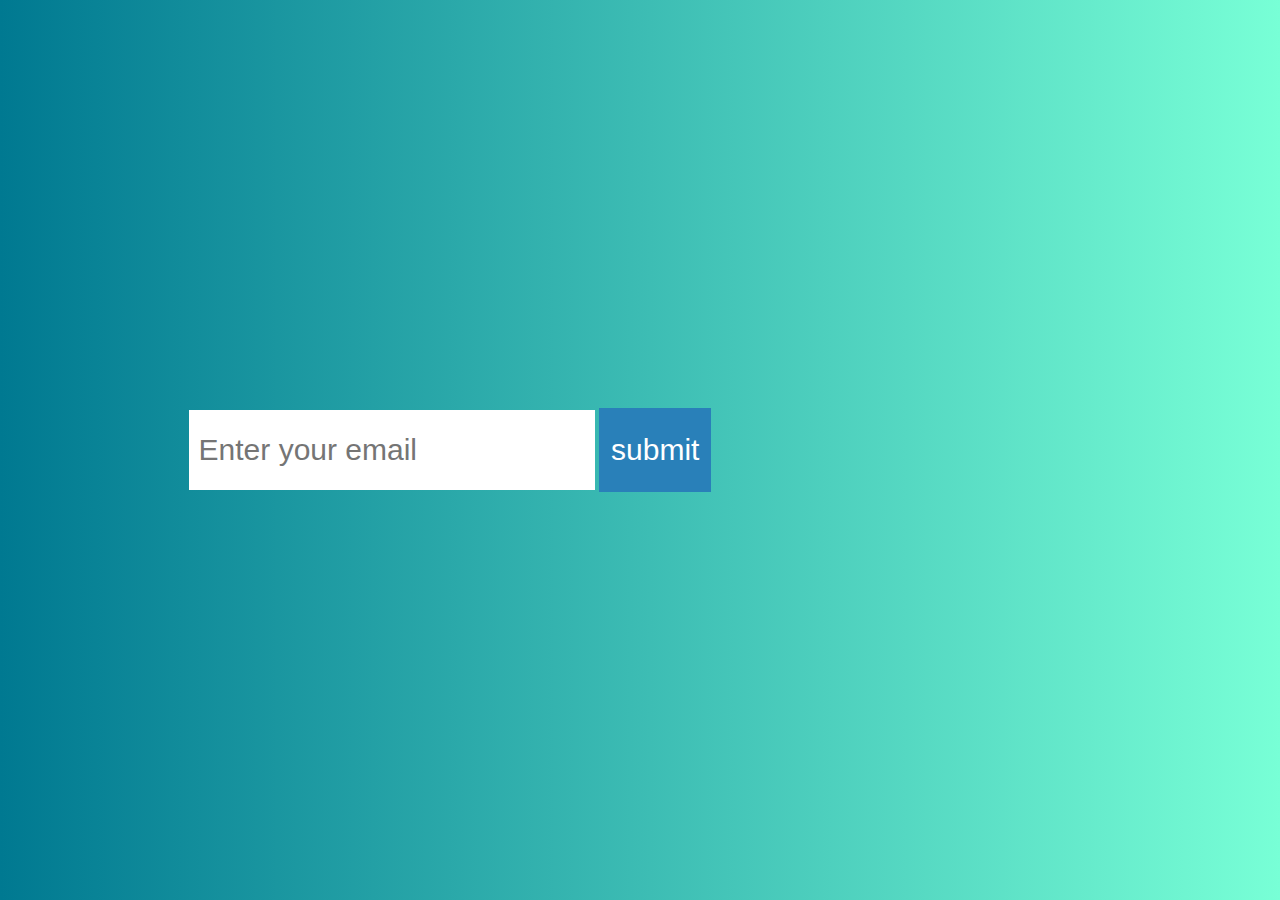
<file: 00/index.html>
<!DOCTYPE html>
<html>
  <head>
    <meta charset="utf-8">
    <link rel="stylesheet" href="style.css">
    <title></title>
  </head>
  <body>
    <div class="bg">
      <form class="form" action="">
        <input type="email" placeholder="Enter your email">
        <input type="submit" value="submit">
      </form>
    </div>
  </body>
</html>
</file>
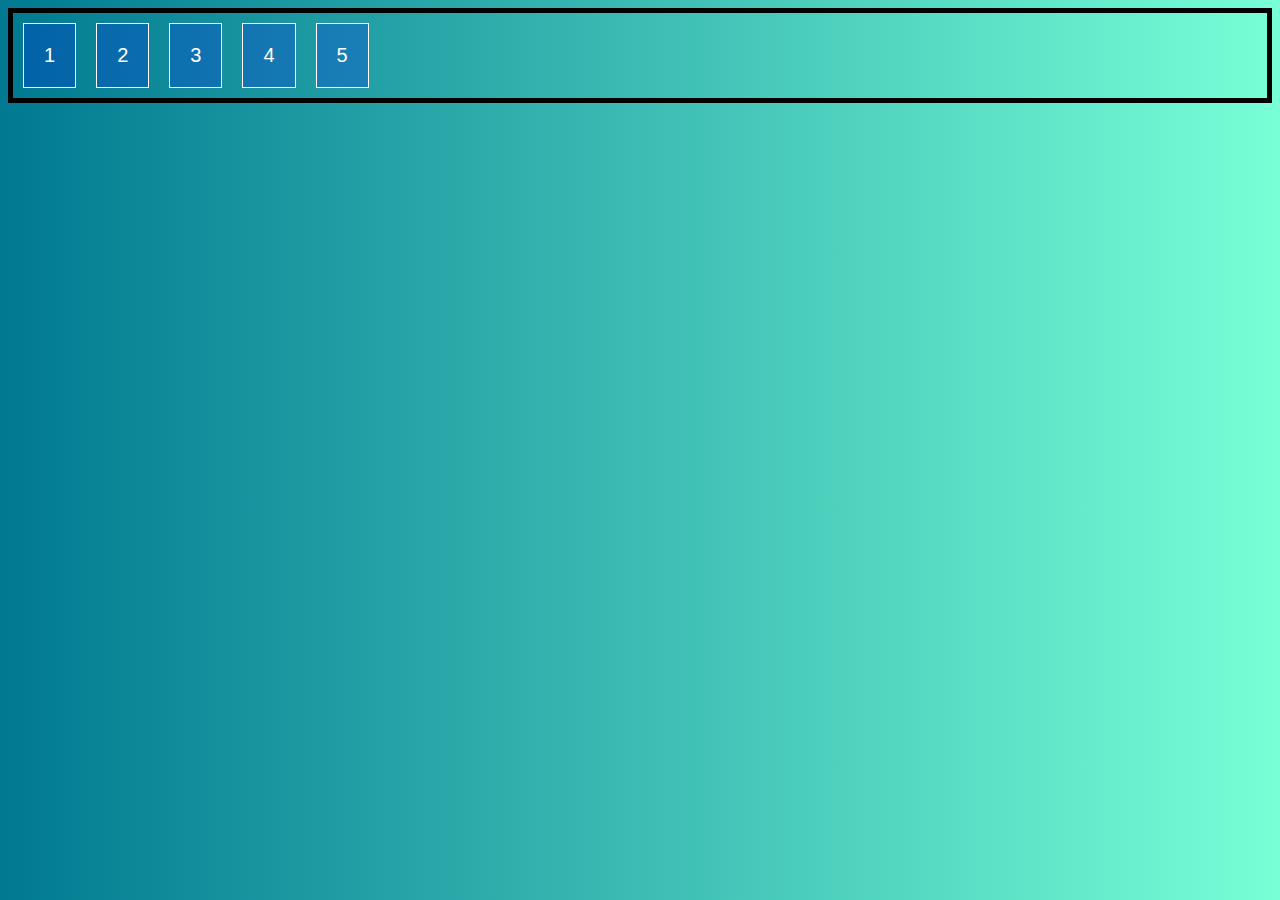
<file: 01/index.html>
<!DOCTYPE html>
<html>
  <head>
    <meta charset="utf-8">
    <link rel="stylesheet" href="default.css">
    <link rel="stylesheet" href="flex.css">
    <title>FlexBox</title>
  </head>
  <body>
    <div class="container">
      <div>1</div>
      <div>2</div>
      <div>3</div>
      <div>4</div>
      <div>5</div>
    </div>
  </body>
</html>
</file>
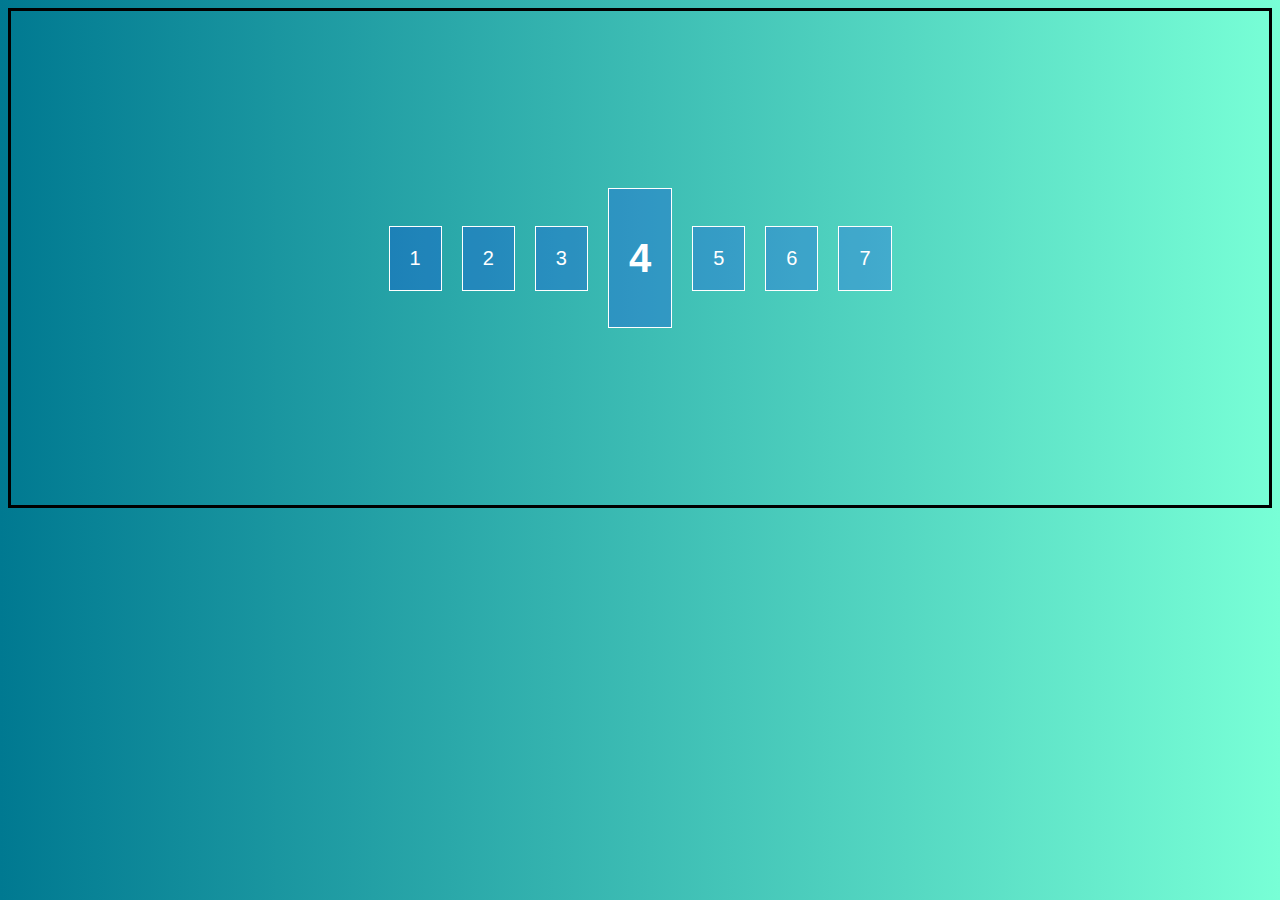
<file: 03/index.html>
<!DOCTYPE html>
<html>
  <head>
    <meta charset="utf-8">
    <link rel="stylesheet" href="default.css">
    <link rel="stylesheet" href="flex.css">
    <title>FlexBox</title>
  </head>
  <body>
    <div class="container">
      <div>1</div>
      <div>2</div>
      <div>3</div>
      <div><h1>4</h1></div>
      <div>5</div>
      <div>6</div>
      <div>7</div>
    </div>
  </body>
</html>
</file>
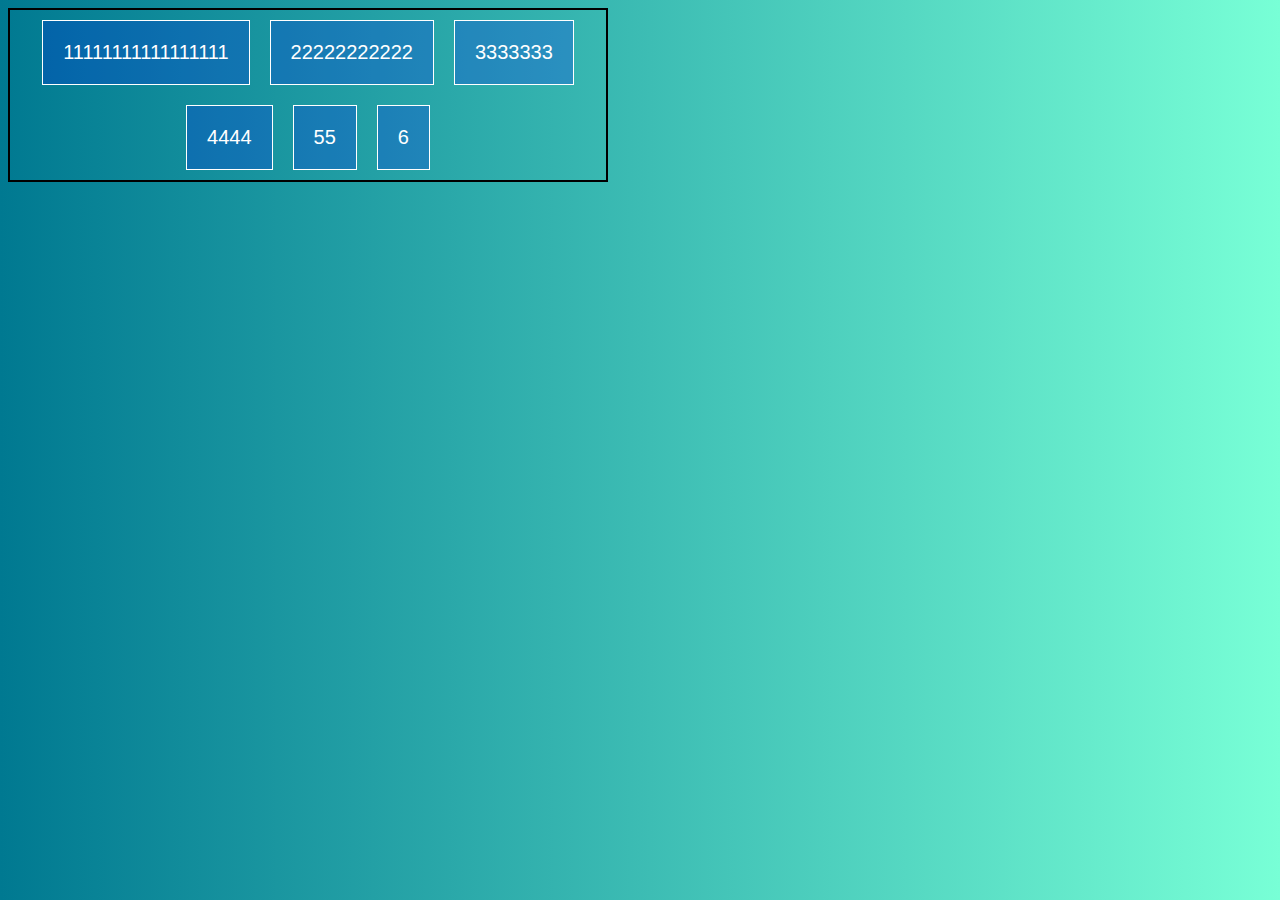
<file: 04/index.html>
<!DOCTYPE html>
<html>
  <head>
    <meta charset="utf-8">
    <link rel="stylesheet" href="default.css">
    <link rel="stylesheet" href="flex.css">
    <title>FlexBox</title>
  </head>
  <body>
    <div class="container">
      <div>11111111111111111</div>
      <div>22222222222</div>
      <div>3333333</div>
      <div>4444</div>
      <div>55</div>
      <div>6</div>
    </div>
  </body>
</html>
</file>
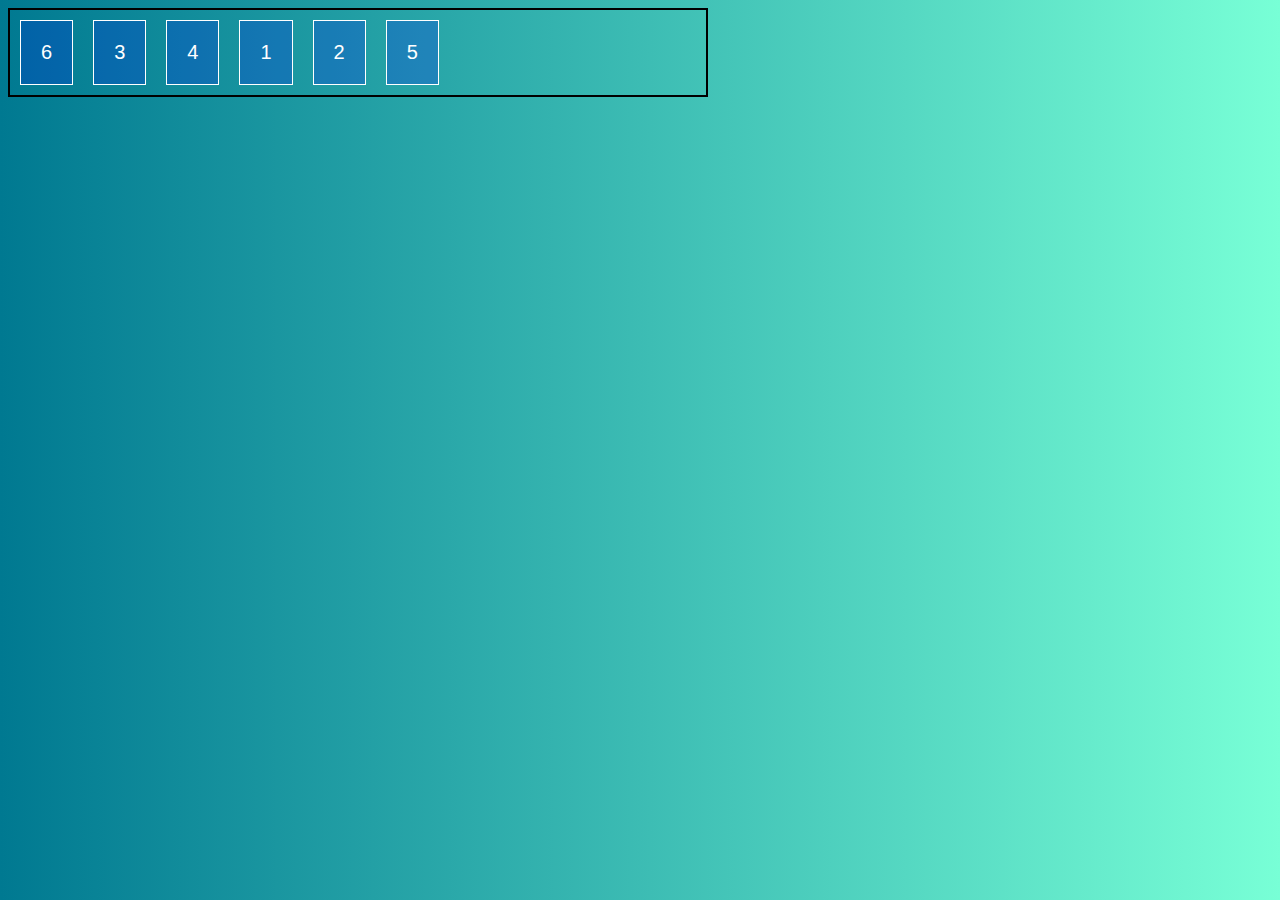
<file: 05/index.html>
<!DOCTYPE html>
<html>
  <head>
    <meta charset="utf-8">
    <link rel="stylesheet" href="default.css">
    <link rel="stylesheet" href="flex.css">
    <title>FlexBox</title>
  </head>
  <body>
    <div class="container">
      <div>1</div>
      <div>2</div>
      <div class="one">3</div>
      <div class="two">4</div>
      <div>5</div>
      <div>6</div>
    </div>
  </body>
</html>
</file>
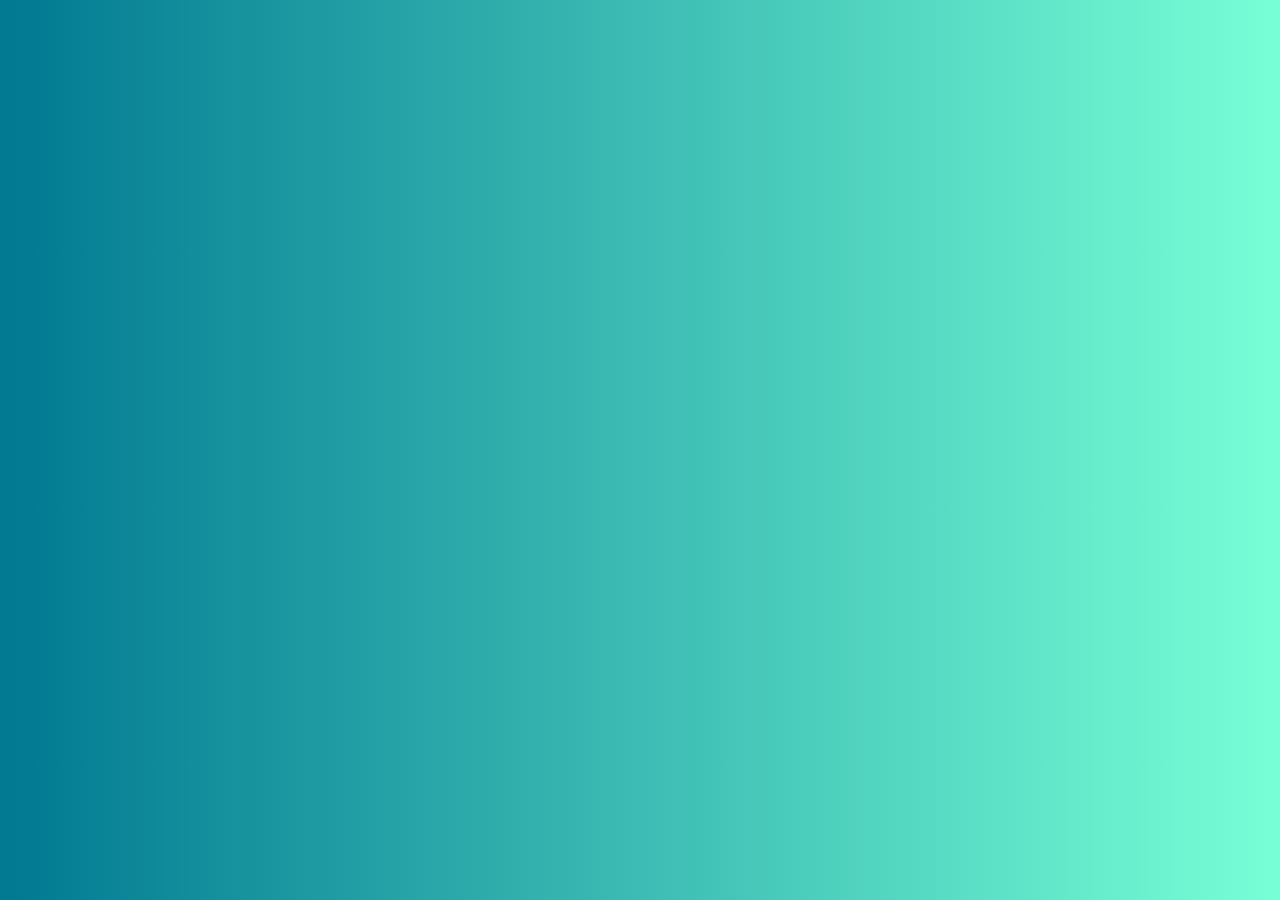
<file: default/index.html>
<!DOCTYPE html>
<html>
  <head>
    <meta charset="utf-8">
    <link rel="stylesheet" href="default.css">
    <link rel="stylesheet" href="flex.css">
    <title>FlexBox</title>
  </head>
  <body>
    <div class="container">
      
    </div>
  </body>
</html>
</file>
<file: 00/style.css>
body{
  font-family: sans-serif;
  margin: 0;
  background: linear-gradient(to right, #007991, #78ffd6);
}

.bg{
  height: 100vh;
  width: 100vh;
}

.form > * {
  border: 0;
  padding: 10px;
  background: #FFF;
  line-height: 60px;
  font-size: 30px;
}

.form input[type="submit"] {
  background: #2980b9;
  border: 2px solid #2980b9;
  color: white;
}

.bg{
  display: flex;
  justify-content: center;
  align-items: center;
}
</file>
<file: 01/default.css>
* {
  color: #fff;
  box-sizing: border-box;
  font-family: sans-serif;
}

html{
  background: linear-gradient(to right, #007991, #78ffd6);
  min-height: 100vh;
  font-size: 20px;
}

.container > div{
  color: #fff;
  background-color: rgba(0, 0, 255, 0.2);
  border: 1px solid #fff;
  padding: 20px;
  margin: 10px;
  text-align: center;
}

.container > div:hover{
  background-color: rgba(0, 255, 0, 0.2);
}
</file>
<file: 01/flex.css>
/* Flex properties */

.container{
  display: flex;
  border: 5px solid black;
  flex-direction: row;
  /*column, column-reverse, row, row-reverse*/
}
</file>
<file: 03/default.css>
* {
  color: #fff;
  box-sizing: border-box;
  font-family: sans-serif;
}

html{
  background: linear-gradient(to right, #007991, #78ffd6);
  min-height: 100vh;
  font-size: 20px;
}

.container > div{
  color: #fff;
  background-color: rgba(0, 0, 255, 0.2);
  border: 1px solid #fff;
  padding: 20px;
  margin: 10px;
  text-align: center;
}

.container > div:hover{
  background-color: rgba(0, 255, 0, 0.2);
}
</file>
<file: 03/flex.css>
/* Flex properties */

.container{
  display: flex;
  border: 3px solid black;
  height: 500px;
  justify-content: center;
  align-items: center;
  /* flex-start
  flex-end
  center
  stretch
  baseline */
}
</file>
<file: 04/default.css>
* {
  color: #fff;
  box-sizing: border-box;
  font-family: sans-serif;
}

html{
  background: linear-gradient(to right, #007991, #78ffd6);
  min-height: 100vh;
  font-size: 20px;
}

.container > div{
  color: #fff;
  background-color: rgba(0, 0, 255, 0.2);
  border: 1px solid #fff;
  padding: 20px;
  margin: 10px;
  text-align: center;
}

.container > div:hover{
  background-color: rgba(0, 255, 0, 0.2);
}
</file>
<file: 04/flex.css>
/* Flex properties */

.container{
  display: flex;
  border: 2px solid black;
  flex-wrap: wrap;
  width: 600px;
  justify-content: center;
  /*nowrap
  wrap
  wrap-reverse*/
}
</file>
<file: 05/default.css>
* {
  color: #fff;
  box-sizing: border-box;
  font-family: sans-serif;
}

html{
  background: linear-gradient(to right, #007991, #78ffd6);
  min-height: 100vh;
  font-size: 20px;
}

.container > div{
  color: #fff;
  background-color: rgba(0, 0, 255, 0.2);
  border: 1px solid #fff;
  padding: 20px;
  margin: 10px;
  text-align: center;
}

.container > div:hover{
  background-color: rgba(0, 255, 0, 0.2);
}
</file>
<file: 05/flex.css>
/* Flex properties */
.container{
  display: flex;
  border: 2px solid black;
  width: 700px;
}

/*More negative numbers, more the first*/
.one{
  order: -2  ;
}

.two{
  order: -1;
}

/*Using CSS skill*/
.container div:nth-child(6){
  order: -3;
}
</file>
<file: default/default.css>
* {
  color: #fff;
  box-sizing: border-box;
  font-family: sans-serif;
}

html{
  background: linear-gradient(to right, #007991, #78ffd6);
  min-height: 100vh;
  font-size: 20px;
}

.container > div{
  color: #fff;
  background-color: rgba(0, 0, 255, 0.2);
  border: 1px solid #fff;
  padding: 20px;
  margin: 10px;
  text-align: center;
}

.container > div:hover{
  background-color: rgba(0, 255, 0, 0.2);
}
</file>
<file: default/flex.css>
/* Flex properties */
</file>
